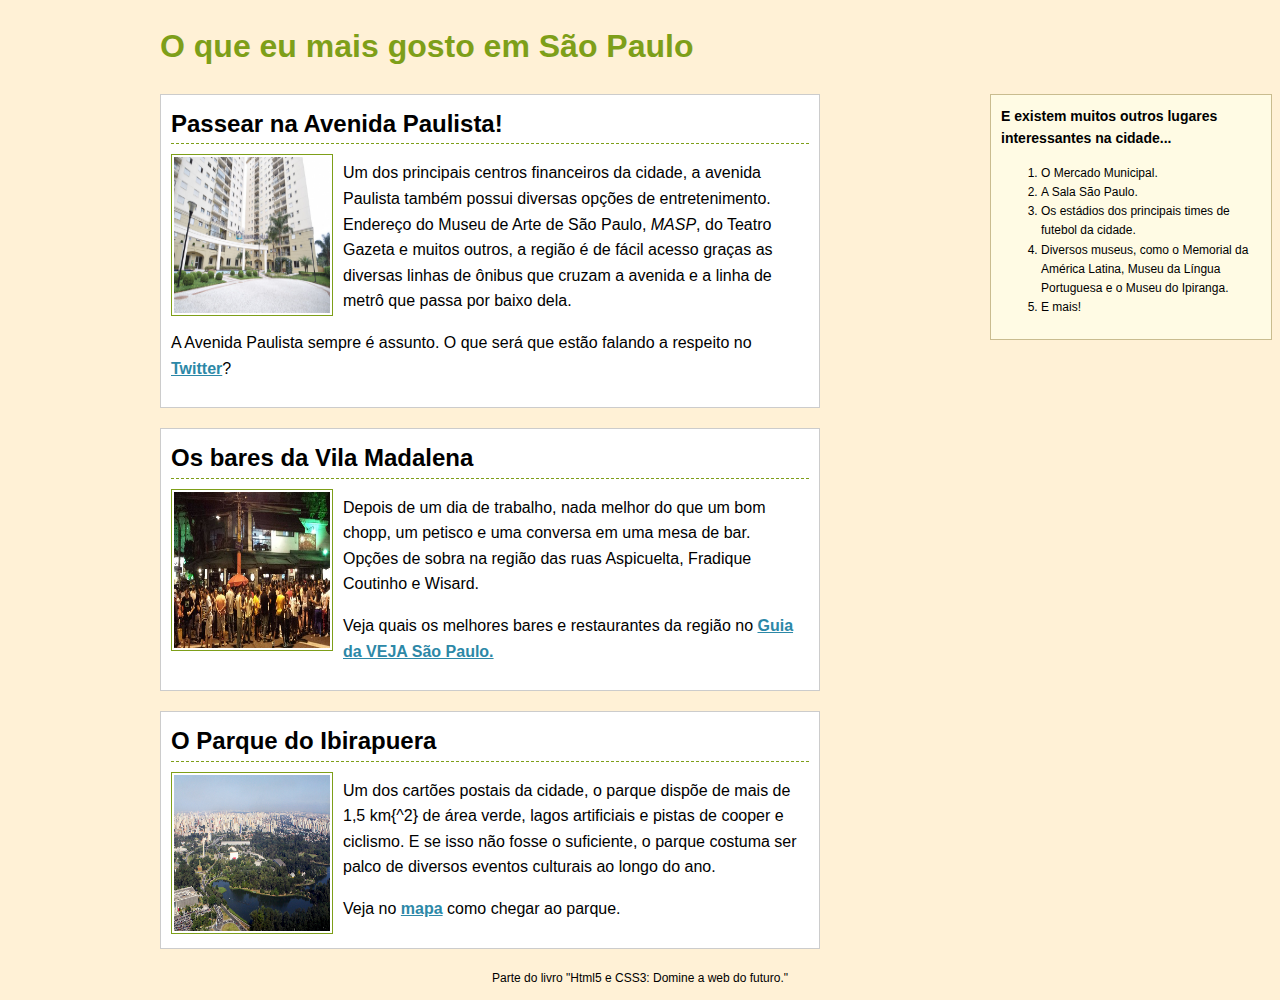
<file: index.html>
<!doctype html>
<html lang='pt-BR'>

<head>
    <meta charset="UTF-8">
    <title>O que eu mais gosto em São Paulo</title>
    <link rel="stylesheet" href="animacoes.css">
</head>

<body>
    <!-- O seu HTML vem aqui! -->

    <div class="container">
        <h1><a href="">O que eu mais gosto em São Paulo</a></h1>

        <div class="places">
            <article>
                <h2>Passear na Avenida Paulista!</h2>
                <img src="img/paulista.jpg" alt="O céu da avenida Paulista, foto por..." width="156px" height="156px">
                <p>
                    Um dos principais centros financeiros da cidade, a avenida Paulista
                    também possui diversas opções de entretenimento. Endereço do Museu
                    de Arte de São Paulo, <em>MASP</em>, do Teatro Gazeta e muitos outros,
                    a região é de fácil acesso graças as diversas linhas de ônibus que
                    cruzam a avenida e a linha de metrô que passa por baixo dela.
                </p>
                <p>
                    A Avenida Paulista sempre é assunto. O que será que estão falando a
                    respeito no <a href='https://twitter.com/#!/search/Avenida Paulista' target='_blank'>Twitter</a>?
                </p>
                <div class="clear"></div>
            </article>

            <article>
                <h2>Os bares da Vila Madalena</h2>
                <img src="img/madalena.jpg" alt="A varanda do Armazém Piola, foto por..." width="156px" height="156px">
                <p>
                    Depois de um dia de trabalho, nada melhor do que um bom chopp, um
                    petisco e uma conversa em uma mesa de bar. Opções de sobra na região
                    das ruas Aspicuelta, Fradique Coutinho e Wisard.
                </p>
                <p>
                    Veja quais os melhores bares e restaurantes da região no
                    <a href='http://vejasp.abril.com.br/busca?chn=bares&qu=&nbh=Pinheiros%20/%20Vila%20Madalena'
                        target='_blank'>
                        Guia da VEJA São Paulo.
                    </a>
                </p>
                <div class="clear"></div>
            </article>

            <article>
                <h2>O Parque do Ibirapuera</h2>
                <img src="img/ibirapuera.jpg" alt="O Parque do Ibirapuera, por..." width="156px" height="156px">
                <p>
                    Um dos cartões postais da cidade, o parque dispõe de mais de 1,5 km{^2}
                    de área verde, lagos artificiais e pistas de cooper e ciclismo. E se
                    isso não fosse o suficiente, o parque costuma ser palco de diversos
                    eventos culturais ao longo do ano.
                </p>
                <p>
                    Veja no <a href='http://goo.gl/maps/HoH8' target='_blank'>mapa</a>
                    como chegar ao parque.
                </p>
                <div class="clear"></div>
            </article>
        </div>
    </div>

    <aside>
        <h3>E existem muitos outros lugares interessantes na cidade...</h3>
        <ol>
            <li>O Mercado Municipal.</li>
            <li>A Sala São Paulo.</li>
            <li>Os estádios dos principais times de futebol da cidade.</li>
            <li>Diversos museus, como o Memorial da América Latina, Museu da
                Língua Portuguesa e o Museu do Ipiranga.
            </li>
            <li>E mais!</li>
        </ol>
    </aside>

    <footer class="clear">
        <p>Parte do livro "Html5 e CSS3: Domine a web do futuro."</p>
    </footer>

    <script src="https://code.jquery.com/jquery-3.6.0.min.js"></script>
</body>

</html>
</file>
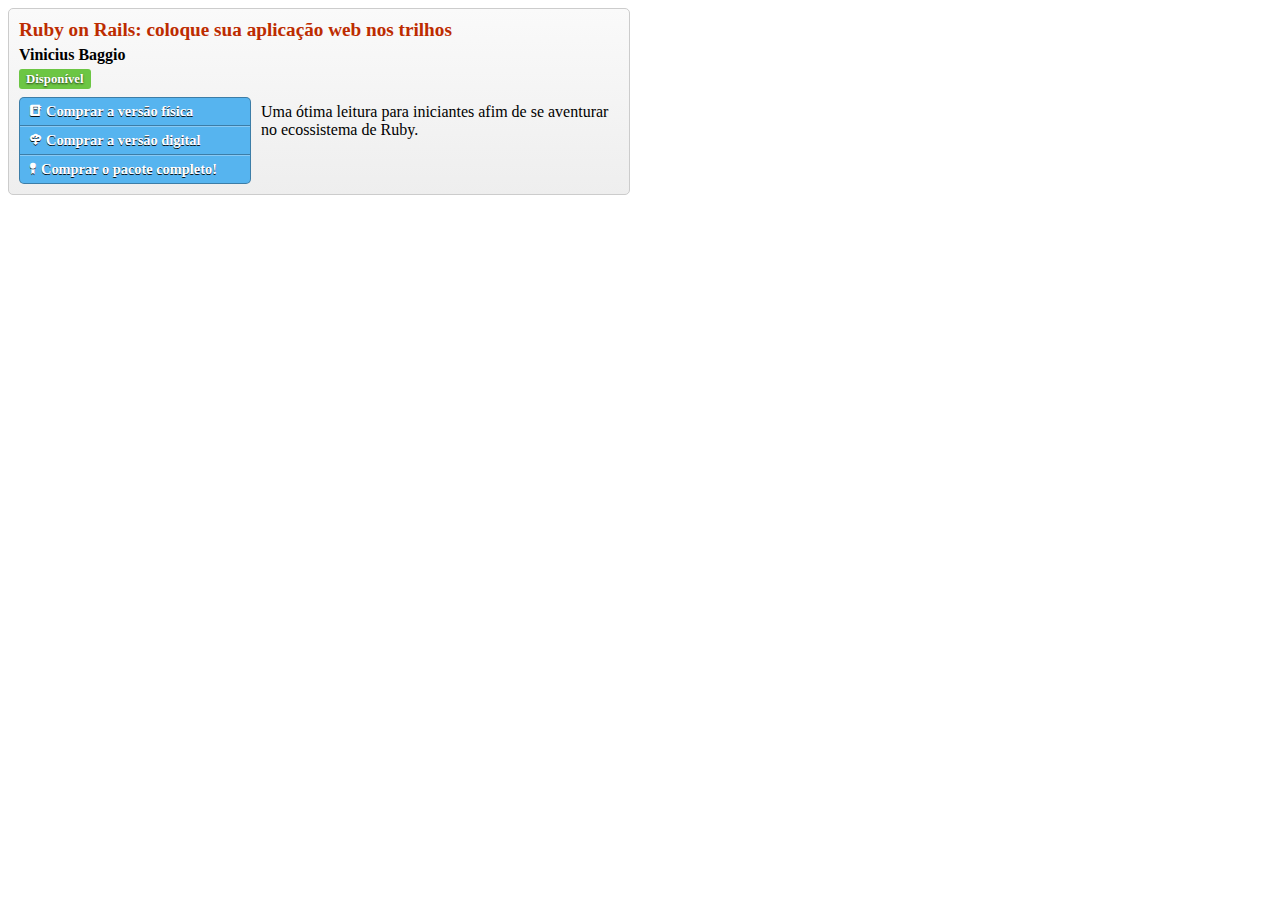
<file: css.html>
<!DOCTYPE html>
<html lang="en">

<head>
    <meta charset="UTF-8">
    <meta http-equiv="X-UA-Compatible" content="IE=edge">
    <meta name="viewport" content="width=device-width, initial-scale=1.0">
    <title>Document</title>
    <!-- <style>
        section {
            border: 1px solid #000;
            height: 100px;
            margin: 40px auto;
            width: 400px;
        }

        h1 {
            background-color: #990000;
            color: #FFF;
            font-size: 1.2em;
            left: -10px;
            padding: 5px 0;
            position: relative;
            text-align: center;
            width: 420px;
        }

        h1::before {
            /* border: 5px solid #7C0000; */
            border-color: transparent #7C0000 #7C0000 transparent;
            border-style: solid;
            border-width: 5px;
            content: "";
            left: 0;
            position: absolute;
            top: -10px;
        }

        h1::after {
            /* border: 5px solid #7C0000; */
            border-color: transparent transparent #7C0000 #7C0000;
            border-style: solid;
            border-width: 5px;
            content: "";
            right: 0;
            position: absolute;
            top: -10px;
        }

        .help {
            background-color: #F1EFE6;
            border: 1px solid #D3CDAE;
            font-size: 0.9em;
            padding: 10px;
            position: relative;
            width: 300px;
            box-shadow: 3px 3px 3px #AAA;
        }

        .help::before {
            border-color: transparent #D3CDAE transparent transparent;
            border-style: solid;
            border-width: 14px;
            content: "";
            left: -28px;
            margin-top: -14px;
            position: absolute;
            top: 50%;
        }

        .tip::before {
            content: "\261E";
            margin-right: 10px;
        }

        blockquote {
            color: #444;
            font-style: italic;
        }

        blockquote::before, blockquote::after {
            color: #000;
            font-size: 3em;
        }

        blockquote::before {
            content: "\201C";
        }

        blockquote::after {
            content: "\201D";
        }

        .page-break {
            display: none;
        }

        input {
            border: 1px solid #999;
            box-shadow: 2px 2px 2px rgba(0,0,0, 0.25) inset;
            padding: 2px 5px;
        }

        input:focus {
            border-color: #35861B;
            box-shadow: 0 0 5px #35861B, 2px 2px 2px rgba(0,0,0,0.25) inset;
            outline: none;
        }

        @media print {
            * {
                background: transparent !important;
                border-color: #000 !important;
                box-shadow: none !important;
                color: #000 !important;
                text-shadow: none !important;
            }

            a {
                text-decoration: underline !important;
            }

            a[href]::after {
                content: " (" attr(href) ")";
            }

            a[href^="javascript:"]::after, a[href^="#"]::after {
                content: "";
            }

            article {
                page-break-after: always;
            }

            .page-break {
                display: block;
                page-break-before: always;
            }

            p {
                page-break-inside: avoid;
            }

            
            
        }

        .nav {
            background-color: #B9522D;
            height: 30px;
            list-style: none;
            padding: 0;
            width: 210px;
        }

        .nav li {
            float: left;
            font-weight: bold;
            height: 30px;
            line-height: 30px;
            text-align: center;
            width: 70px;
        }

        .nav a {
            color: white;
        }

        .nav .current {
            background-color: #A64A28;
            box-shadow: inset 0 0 10px rgba(0, 0, 0, 0.5);
        }


        
    </style> -->

    <style>
        /* h1 {
            background-color: #1D9AC0;
            color: #fff;
            padding: 10px;
            text-shadow: 2px 4px 2px rgba(0, 0, 0, 0.3);
        }

        .status {
            color: white;
            display: inline-block;
            font-weight: bold;            
            padding: 7px 10px;
            text-shadow: 0 1px 2px rgba(0, 0, 0 ,0.7);
        }
        .failed {
            background-color: #BD2C00;
        }
        .shipped {
            background-color: #6CC644;
        }
        .processing {
            background-color: #FC9800;
        } */

        h1 {
            color: #BD2C00;
            font-size: 1.2em;
            margin: 0;
        }

        h2 {
            font-size: 1em;
            margin: 5px 0;
        }

        .available {
            background-color: #6CC644;
            border-radius: 3px;
            color: white;
            font-size: 0.8em;
            font-weight: bold;
            padding: 3px 7px;
            text-shadow: 0 1px 2px rgba(0, 0, 0, 0.7);
        }

        ul {
            background-color: #56B4EF;
            background-image: linear-gradient(top, #56B4EF, #148EDA);
            float: left;
            list-style: none;
            margin: 10px 10px 0 0;
            padding: 0;
            width: 230px;
            border-radius: 5px;
            border: 1px solid rgba(0, 0, 0, 0.3);
        }

        @font-face {
            font-family: 'IconicFill';
            src: url('fonts/iconic_fill.woff') format('woff');
            font-weight: normal;
            font-style: normal;
        }

        .icon::before {
            font-family: 'IconicFill';
            margin: 0px 5px;
        }

        .paper::before {
            content: "\e00b";
        }

        .digital::before {
            content: "\e044";
        }

        .package::before {
            content: "\e022";
        }

        .icon {
            color: #FFF;
            display: block;
            font-size: 0.9em;
            font-weight: bold;
            padding: 5px;
            text-decoration: none;
            text-shadow: 0 1px 0 rgba(0, 0, 0, 0.9);
            border-bottom: 1px solid rgba(0, 0, 0, 0.3);
            border-top: 1px solid rgba(255, 255, 255, 0.3);
        }        

        .icon.paper {
            border-top: none;
        }

        .icon.package {
            border-bottom: none;
        }

        .icon:hover {
            background-color: rgba(0, 0, 0, 0.1);
        }

        .book {
            background-color: #FAFAFA;
            background-image: linear-gradient(#FAFAFA, #EEE);
            border-radius: 5px;
            border: 1px solid #CCC;
            padding: 10px;
            width: 600px;
        }

        .clear {
            clear: both;
        }
    </style>
</head>

<body>
    <!-- <section>
        <h1>Um exemplo de pseudo elementos</h1>
    </section>

    <p class="help">
        Preencha o campo com um e-mail válido, assim poderemos entrar em
        contato com você para informar o resultado do nosso concurso.
    </p>

    <p class="tip">
        Você sabia que...
    </p>

    <blockquote>
        O problema com citações na Internet é que você não pode
        confirmar a sua veracidade.
    </blockquote>

    <a href="ubuntu.com">Ubuntu</a> <br><br>

    Faça a sua pesquisa: <input type="text">

    <hr>

    <ul class='nav'>
        <li class="current"><a href="#">Home</a></li>
        <li><a href="#">Contato</a></li>
        <li><a href="#">Sobre</a></li>
    </ul>

    <hr> -->
    <!-- <h1>HTML & CSS</h1>

    <span class='status failed'>Pagamento recusado</span>
    <span class='status shipped'>Produto enviado</span>
    <span class='status processing'>Em aprovação</span> -->

    <article class="book">
        <header>
            <h1>Ruby on Rails: coloque sua aplicação web nos trilhos</h1>
            <h2>Vinicius Baggio</h2>
            <span class="available">Disponível</span>
            
        </header>

        <ul>
            <li><a href="#" class='icon paper'>Comprar a versão física</a></li>
            <li><a href="#" class='icon digital'>Comprar a versão digital</a></li>
            <li><a href="#" class='icon package'>Comprar o pacote completo!</a></li>
        </ul>

        <!-- <div class="clear"></div> -->

        <p>
            Uma ótima leitura para iniciantes afim de se aventurar no ecossistema
            de Ruby.
        </p>

        <div class="clear"></div>

    </article>






</body>

</html>
</file>
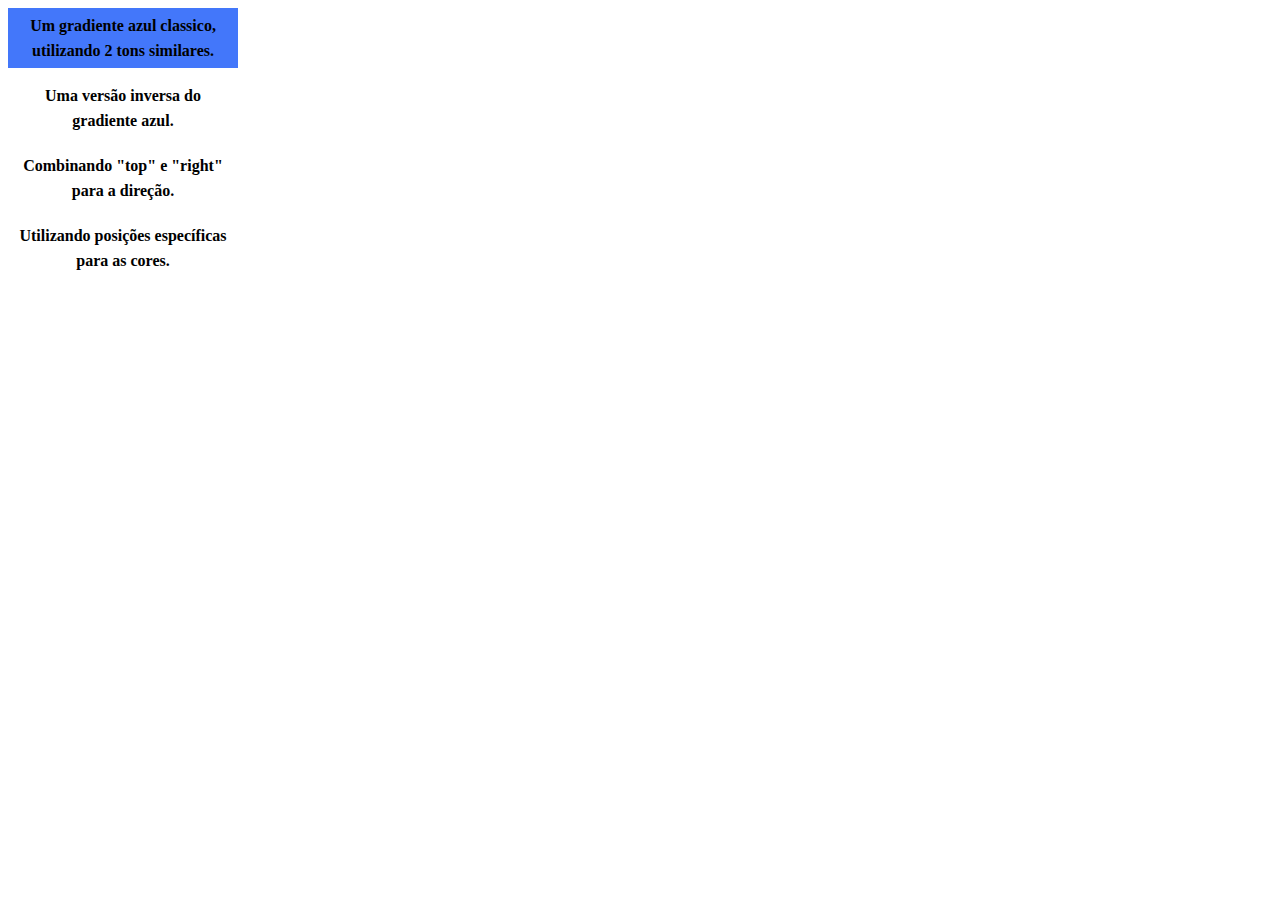
<file: figura.html>
<!DOCTYPE html>
<html lang="en">
<head>
    <meta charset="UTF-8">
    <meta http-equiv="X-UA-Compatible" content="IE=edge">
    <meta name="viewport" content="width=device-width, initial-scale=1.0">
    <title>Document</title>
    <style>
        /* figure {
            position: relative;
        }

        img {
            display: block;
        }

        figcaption {
            bottom: 5px;
            margin: 0 5px;
            padding: 5px;
            position: absolute;
            width: 300px;
            background-color: #000;
            background-color: rgba(0, 0, 0, 0.5);
            color: #FFF;
        }

        ul {
            height: 35px;
            list-style: none;
            padding: 0;
            width: 210px;
            background-color: #CCC;
            color: white;
            border: 1px solid rgba(0, 0, 0, 0.3);
        }

        li {
            float: left;
            line-height: 35px;
            font-size: 0.9em;
            width: 50px;
            text-align: center;
            border-left: 1px solid rgba(255, 255, 255, 0.3);
            border-right: 1px solid rgba(0, 0, 0, 0.3);
        }

        li:first-child {
            border-left: none;
        }

        li:last-child {
            border-right: none;
        } */

        div {
            font-weight: bold;
            height: 50px;
            line-height: 25px;
            margin-bottom: 10px;
            padding: 5px;
            text-align: center;
            width: 220px;
        }

        .blue {
            background-color: #4377FA;
            background-image: linear-gradient(top, #4377FA, #0537B7);
        }

        .reverse-blue {            
            background-image: linear-gradient(top, #0537B7, #4377FA);
        }

        .omg-pink {
            background-image: linear-gradient(top right, #FC0050, #FF79A3);
        }

        .stops {
            background-image: linear-gradient(top, #F5B951 48%, #F2A31C 56%);
        }

        
    </style>
</head>
<body>
    <!-- <figure>
        <img src="img/fundo.jpg" alt="Logo Arquidiocese" width="500">
        <figcaption>
            Arquidiocese de Aparecida
            <small>
                Por teste...
            </small>
        </figcaption>
    </figure>

    <hr>

    <ul>
        <li>Um</li>
        <li>Dois</li>
        <li>Três</li>
        <li>Quatro</li>
    </ul>

    <hr> -->

    <div class="blue">
        Um gradiente azul classico, utilizando 2 tons similares.
    </div>

    <div class="reverse-blue">
        Uma versão inversa do gradiente azul.
    </div>

    <div class="omg-pink">
        Combinando "top" e "right" para a direção.
    </div>

    <div class="stops">
        Utilizando posições específicas para as cores.
    </div>

</body>
</html>
</file>
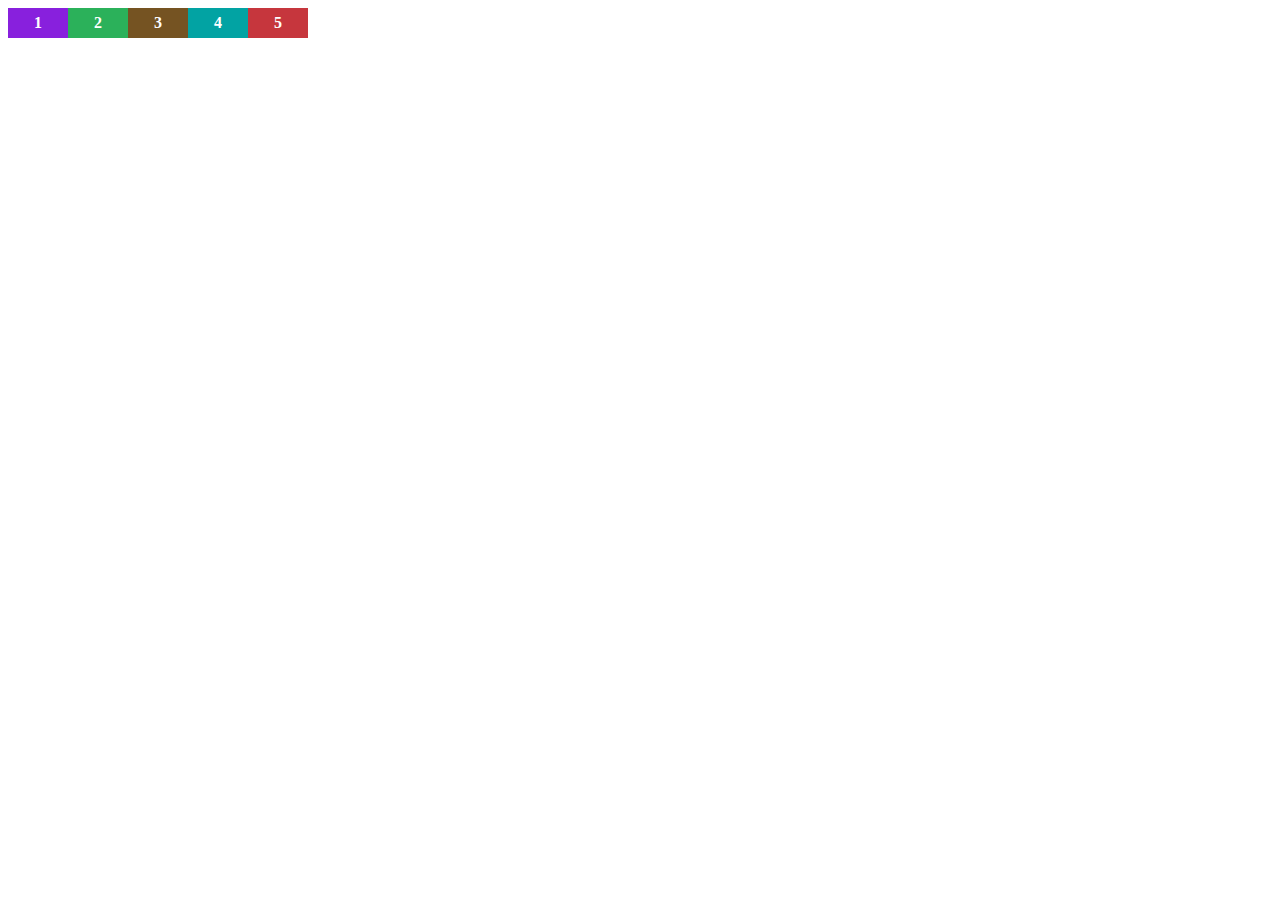
<file: flexbox.html>
<!DOCTYPE html>
<html lang="en">

<head>
    <meta charset="UTF-8">
    <meta http-equiv="X-UA-Compatible" content="IE=edge">
    <meta name="viewport" content="width=device-width, initial-scale=1.0">
    <title>Document</title>
    <style>
        .flexbox {
            display: flex;
            height: 60px;
            width: 300px;
        }

        .box {
            color: #fff;
            display: block;
            flex: auto;
            font-weight: bold;
            height: 30px;
            line-height: 30px;
            text-align: center;
        }

        .one {
            background-color: #8820dd;
        }

        .two {
            background-color: #2bb15a;
        }

        .three {
            background-color: #755322;
        }
        
        .four {
            background-color: #02a3a3;
        }

        .five {
            background-color: #c6363d;
        }
    </style>
</head>

<body>
    <div class="flexbox">
        <span class="box one">1</span>
        <span class="box two">2</span>
        <span class="box three">3</span>
        <span class="box four">4</span>
        <span class="box five">5</span> 
    </div>
</body>

</html>
</file>
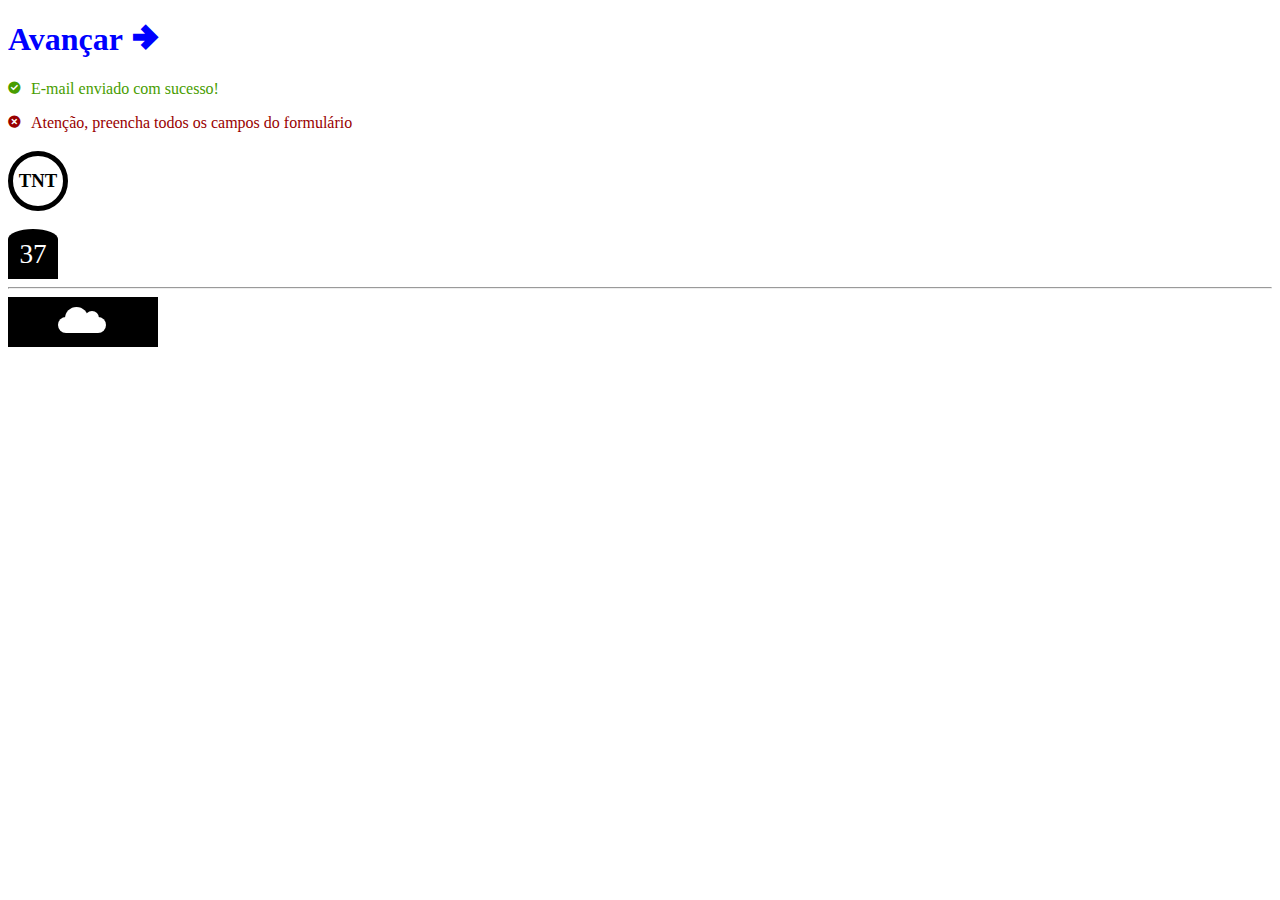
<file: fonts.html>
<!DOCTYPE html>
<html lang="en">

<head>
    <meta charset="UTF-8">
    <meta http-equiv="X-UA-Compatible" content="IE=edge">
    <meta name="viewport" content="width=device-width, initial-scale=1.0">
    <title>Document</title>
    <!-- <link href='http://fonts.googleapis.com/css?family=Press+Start+2P' rel='stylesheet'> -->
    <!-- <style>
        h1 {
            font-family: 'Press Start 2P', cursive;
        }
    </style> -->
    <style>
        @font-face {
            font-family: 'IconicFill';
            src: url('fonts/iconic_fill.woff') format('woff');
            font-weight: normal;
            font-style: normal;
        }

        h1.icon-next {
            color: blue;
        }

        .icon-next::after {
            content: '\2192';
            font-family: 'IconicFill';
            margin-left: 10px;
        }

        .icon-ok {
            color: #489D00;
        }

        .icon-ok::before {
            content: "\2714";
            font-family: 'IconicFill';
            margin-right: 10px;
        }

        .icon-invalid {
            color: #990000;
        }

        .icon-invalid::before {
            content: "\2718";
            font-family: 'IconicFill';
            margin-right: 10px;
        }

        .tnt {
            border-radius: 50%;
            border: 5px solid #000;
            height: 50px;
            line-height: 50px;
            text-align: center;
            width: 50px;
        }

        .counter {
            background-color: #000;
            border-top-left-radius: 25px 10px;
            border-top-right-radius: 25px 10px;
            color: white;
            display: block;
            font-size: 1.7em;
            height: 50px;
            line-height: 50px;
            text-align: center;
            width: 50px;
        }

        div {
            background-color: #000;
            width: 50px;
            height: 10px;
            padding: 20px 50px;
        }

        .cloud {
            background-color: #FFF;
            border-radius: 48px;
            display: inline-block;
            height: 16px;
            position: relative;
            width: 48px;
        }
        .cloud::before, .cloud::after {
            background-color: #FFF;
            border-radius: 50%;
            content: '';
            height: 14px;
            position: absolute;
            right: 7px;
            top: -6px;
            width: 14px;
        }

        .cloud::after {            
            height: 23px;
            left: 7px;
            right: auto;
            top: -10px;
            width: 23px;
        }
    </style>
</head>

<body>
    <!-- <h1>HTML & CSS</h1> -->
    <h1 class='icon-next'>Avançar</h1>

    <p class='icon-ok'>E-mail enviado com sucesso!</p>
    <p class='icon-invalid'>Atenção, preencha todos os campos do
        formulário
    </p>

    <h3 class='tnt'>TNT</h3>

    <span class='counter'>37</span>

    <hr>

    <div>
        <span class='cloud'></span>
    </div>
</body>

</html>
</file>
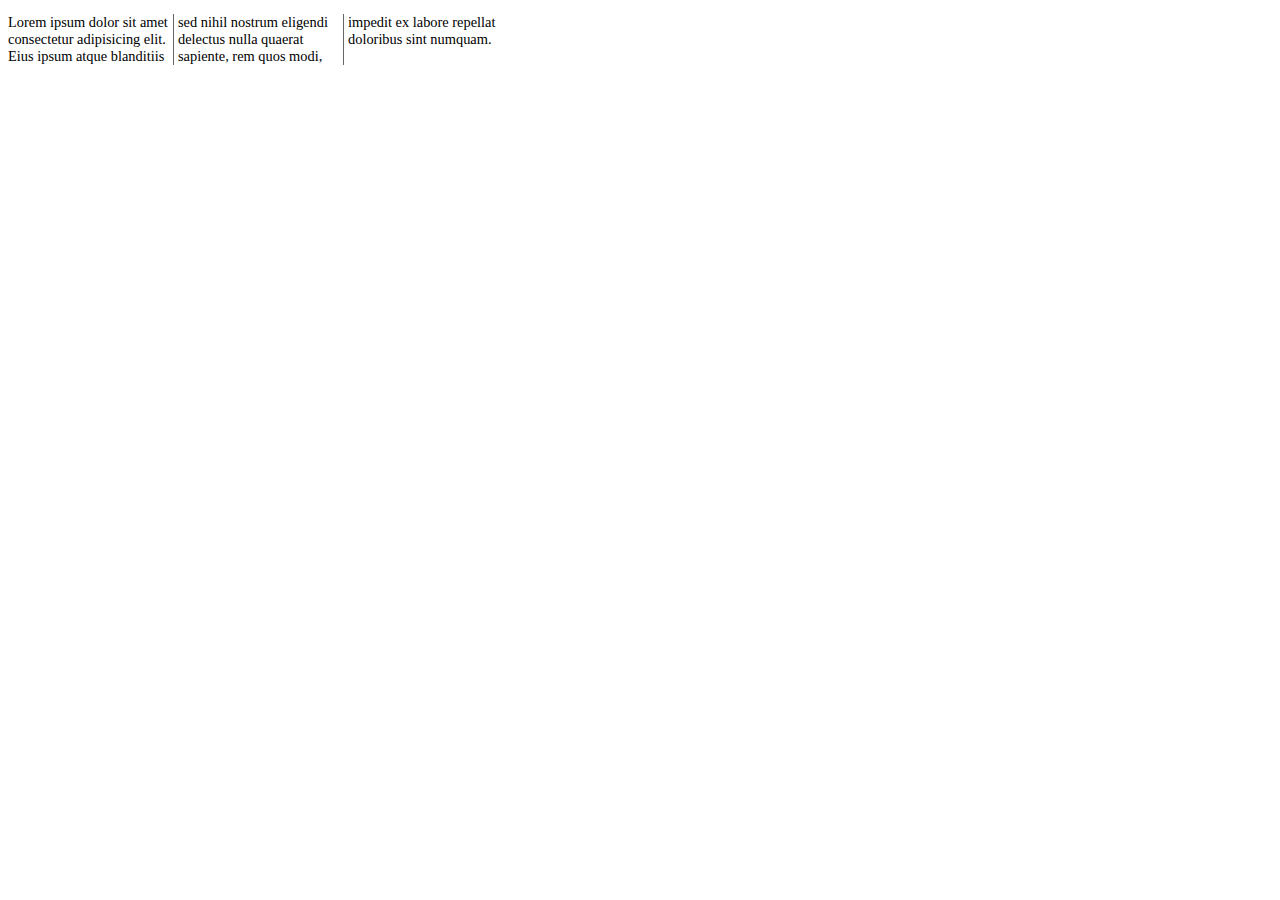
<file: grid.html>
<!DOCTYPE html>
<html lang="en">
<head>
    <meta charset="UTF-8">
    <meta http-equiv="X-UA-Compatible" content="IE=edge">
    <meta name="viewport" content="width=device-width, initial-scale=1.0">
    <title>Document</title>
    <style>
        p {
            column-count: 3;
            column-gap: 10px;
            column-rule: 1px solid #666;
            font-size: 0.9em;
            width: 500px;
        }
    </style>
</head>
<body>   
    <p>
        Lorem ipsum dolor sit amet consectetur adipisicing elit. Eius ipsum atque blanditiis sed nihil nostrum eligendi delectus nulla quaerat sapiente, rem quos modi, impedit ex labore repellat doloribus sint numquam.
    </p>
</body>
</html>
</file>
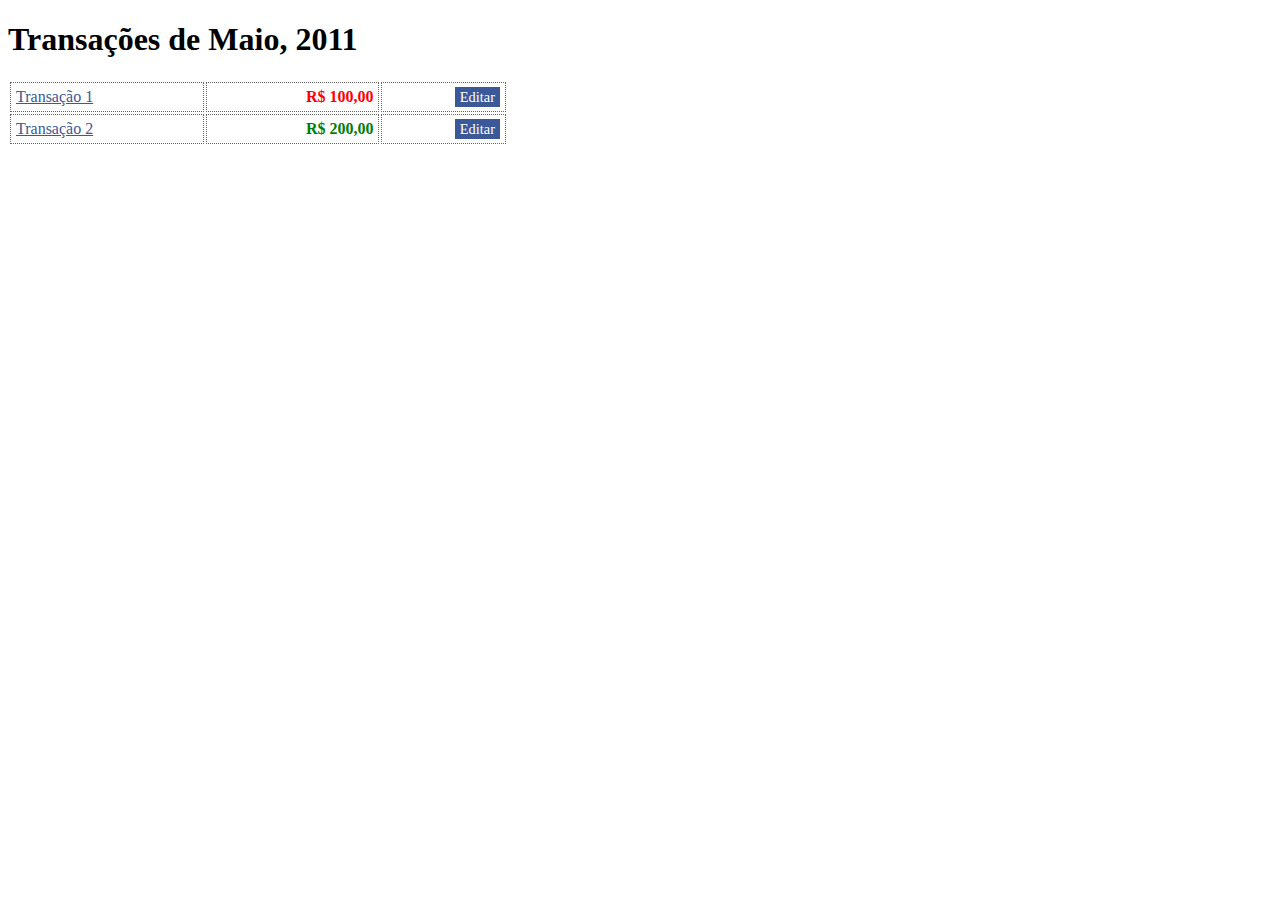
<file: tabela.html>
<!DOCTYPE html>
<html lang="en">

<head>
    <meta charset="UTF-8">
    <meta http-equiv="X-UA-Compatible" content="IE=edge">
    <meta name="viewport" content="width=device-width, initial-scale=1.0">
    <title>Document</title>
    <style>
        table {
            width: 500px;
        }

        td {
            border: 1px dotted #666;
            padding: 5px;
        }

        td a {
            color: #3B5998;
        }

        .expense,
        .profit,
        .actions {
            text-align: right;
        }

        .expense,
        .profit {
            font-weight: bold;
        }

        .expense {
            color: red;
        }

        .profit {
            color: green;
        }

        .actions a {
            font-size: 0.9em;
            color: white;
            padding: 2px 5px;
            background-color: #3B5998;
            text-decoration: none;
        }

        @font-face {
                font-family: "Lobster";
                src: url(/fonts/lobster.otf) format('otf'), local('Lobster');
                font-style: normal;
                font-weight: 400;
            }

            h1 {
                font-family: "Lobster", cursive;
            }

        @media print {
            * {
                color: #000 !important;
            }

            table {
                width: 100%;
            }

            td {
                border-color: #000;
            }

            a::after {
                content: "(" attr(href) ")";
                margin-left: 2px;
            }

            .actions {
                display: none;
            }

            .expense::before {
                content: "- ";
            }

            .expense::after {
                content: " - Despesa";
            }

            .profit::before {
                content: "+ ";;
            }

            .profit::after {
                content: " - Receita";
            }

            
        }
    </style>
</head>

<body>
    <h1>Transações de Maio, 2011</h1>
    <table>
        <tr>
            <td>
                <a href='http://exemplo/transacao/1'>Transação 1</a>
            </td>
            <td class='expense'>R$ 100,00</td>
            <td class='actions'>
                <a href="http://exemplo/transacao/1/editar">Editar</a>
            </td>
        </tr>
        <tr>
            <td>
                <a href='http://exemplo/transacao/2'>Transação 2</a>
            </td>
            <td class='profit'>R$ 200,00</td>
            <td class='actions'>
                <a href="http://exemplo/transacao/2/editar">Editar</a>
            </td>
        </tr>
    </table>
</body>

</html>
</file>
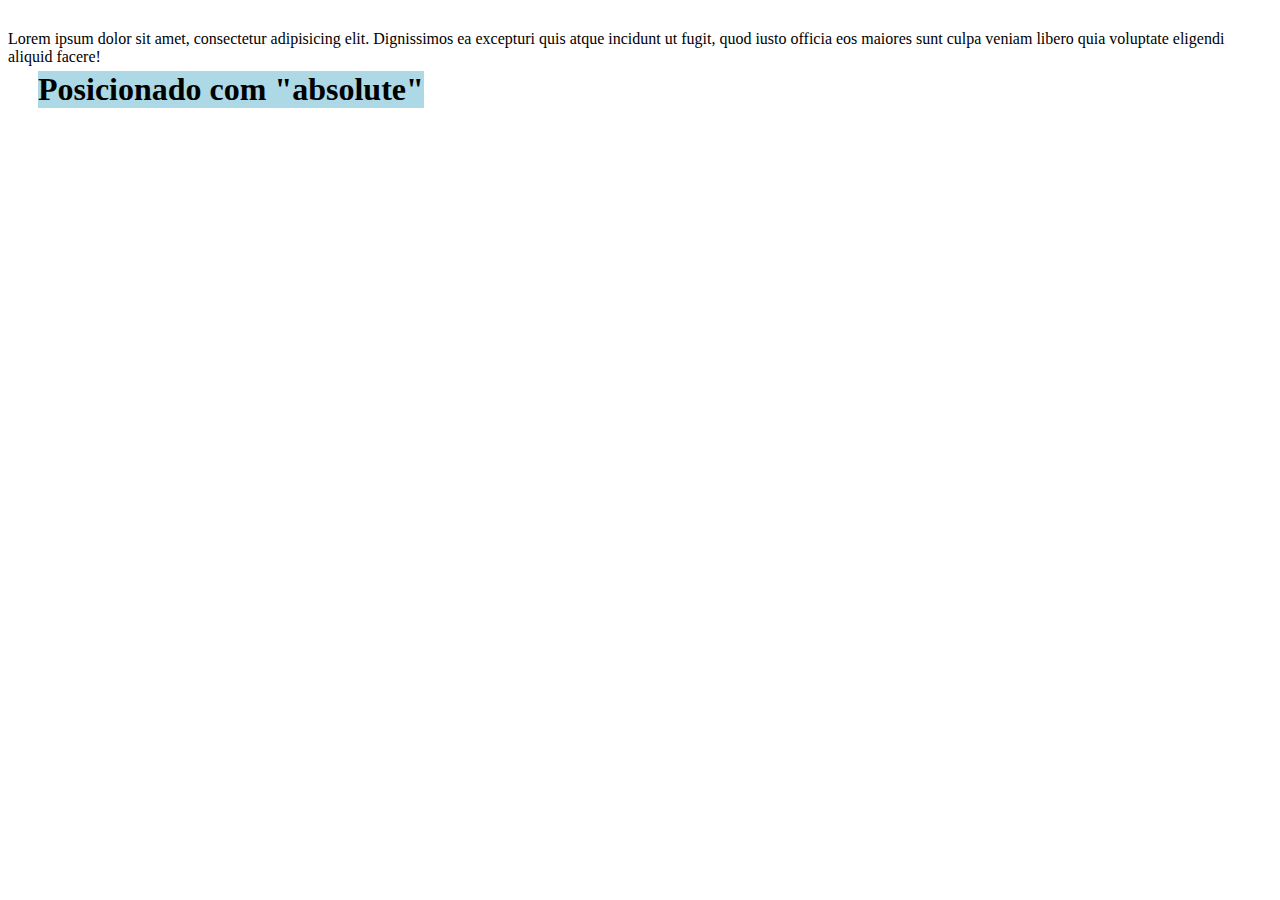
<file: visual.html>
<!DOCTYPE html>
<html lang="en">

<head>
    <meta charset="UTF-8">
    <meta http-equiv="X-UA-Compatible" content="IE=edge">
    <meta name="viewport" content="width=device-width, initial-scale=1.0">
    <title>Document</title>
    <style>
        /* p {
            background-color: limegreen;
        }

        span {
            background-color: lightblue;
        }

        span.teste {
            background-color: red;
            display: inline-block;
        }  */

        /* h2 {
            float: left;            
            margin: 0 20px 20px 0;
            background-color: red;
        }

        h4 {
            margin-top: 5px;
            background-color: gray;
        }

        p {
            background-color: blue;
            clear: both;
        } */

        /* body {
            width: 40%;
            margin: auto;
        }

        p {
            text-align: justify;
        }

        img {
            float: left;
            margin-right: 10px;
        } */

        /* .posts {
            width: 600px;
            float: left;
        }

        aside {
            background-color: #FFFBE4;
            border: 1px solid #C9BC8F;
            float: right;
            padding: 10px;
            width: 200px;
        }

        aside h3 {
            margin: 0;
        }

        h1 {
            float: left;
            margin: 0 0 20px;
        }

        .timestamp {
            background-color: #000;
            color: #FFF;
            float: right;
            font-size: 0.9em;
            margin-top: 10px;
            padding: 5px 10px;
        }

        .page {
            padding: 10px;
            margin: 0 auto;
            width: 940px;
            background-color: #E8E8E8;
        }

        p {
            clear: both;
        }

        .clearfix::before,
        .clearfix::after {
            content: "";
            display: table;
        }

        .clearfix::after {
            clear: both;
        }

        .clearfix {
            *zoom: 1;
        } */

        /* .box {
            background-color: papayawhip;
            height: 100px;
            width: 100px;
            position: relative;
            top: 30px;
            left: 5px;
        } */

        h1 {
            background-color: lightblue;
            position: absolute;
            top: 20px;
            left: 30px;
        }

        header {
            margin-top: 30px;
            position: relative;
        }
    </style>
</head>

<body>
    <!-- <span>inline</span>
    <span>inline</span>
    <br>
    <span class="teste">inline-block</span>
    <br>
    <span class="teste">inline-block</span> <span class="teste">inline-block</span>
    <p>block</p> -->

    <!-- <h2>#1</h2>
    <h4>500 pontos</h4>
    <p>Prêmio para o campeão: 1 MackBook Pro 15#</p> -->

    <!-- <h3>How I Met Your Mother</h3>
    <img src="img/paulista.jpg " alt="" width="200">

    <p>
        A série gira em torno da vida de Ted Mosby e dos seus amigos,
        que é narrada pelo próprio aos seus filhos, 25 anos mais tarde.
        Bob Saget, como Ted Mosby do futuro, conta então aos filhos as
        histórias e peripécias que o levaram a conhecer a mãe deles.
        As outras personagens principais são Marshall Eriksen,
        Robin Scherbatsky, Lily Aldrin e Barney Stinson.
    </p>
    <p>
        Em 2005, aos 27 anos, o jovem Ted Mosby (Josh Radnor), após o
        seu melhor amigo, Marshall Eriksen (Jason Segel), ficar noivo,
        decide finalmente ir em busca da sua cara-metade. Com gestos
        românticos questionáveis, Ted conhece Robin Scherbatsky
        (Cobie Smulders), no bar que costumavam frequentar,
        Maclaren's Pub.
    </p> -->

    <!-- <div class="page clearfix">


        <section class="posts">
            <article>
                <h1><a href="#">Título do post #1</a></h1>
                <span class="timestamp">3 semanas atrás</span>

                <p>
                    Lorem ipsum dolor sit amet consectetur adipisicing elit. Omnis recusandae nobis, asperiores facere
                    odit vitae voluptatibus amet. At dolorum, culpa voluptates maiores consequuntur ullam obcaecati
                    dolore necessitatibus eligendi nesciunt libero.
                </p>

                <h1><a href="#">Título do post #2</a></h1>
                <span class="timestamp">3 semanas atrás</span>

                <p>
                    Lorem ipsum dolor sit amet consectetur adipisicing elit. Omnis recusandae nobis, asperiores facere
                    odit vitae voluptatibus amet. At dolorum, culpa voluptates maiores consequuntur ullam obcaecati
                    dolore necessitatibus eligendi nesciunt libero.
                </p>

            </article>
        </section>
        <aside>
            <h3>Veja outros posts</h3>
            <ol>
                <li><a href="#">Post #3</a></li>
                <li><a href="#">Post #4</a></li>
                <li><a href="#">Post #5</a></li>
                <li><a href="#">Post #6</a></li>
            </ol>
        </aside>
    </div> -->

    <!-- <div class="box">
        Teste
    </div>
    <p>Lorem ipsum dolor sit, amet consectetur adipisicing elit. Perspiciatis officiis earum itaque numquam quisquam, quaerat eveniet delectus, architecto deleniti velit enim aliquam impedit quo error amet ipsam consequuntur dolore fuga.</p> -->

    <header>
        <h1>Posicionado com "absolute"</h1>
    </header>
    <p>Lorem ipsum dolor sit amet, consectetur adipisicing elit. Dignissimos ea excepturi quis atque incidunt ut fugit, quod iusto officia eos maiores sunt culpa veniam libero quia voluptate eligendi aliquid facere!</p>
</body>

</html>
</file>
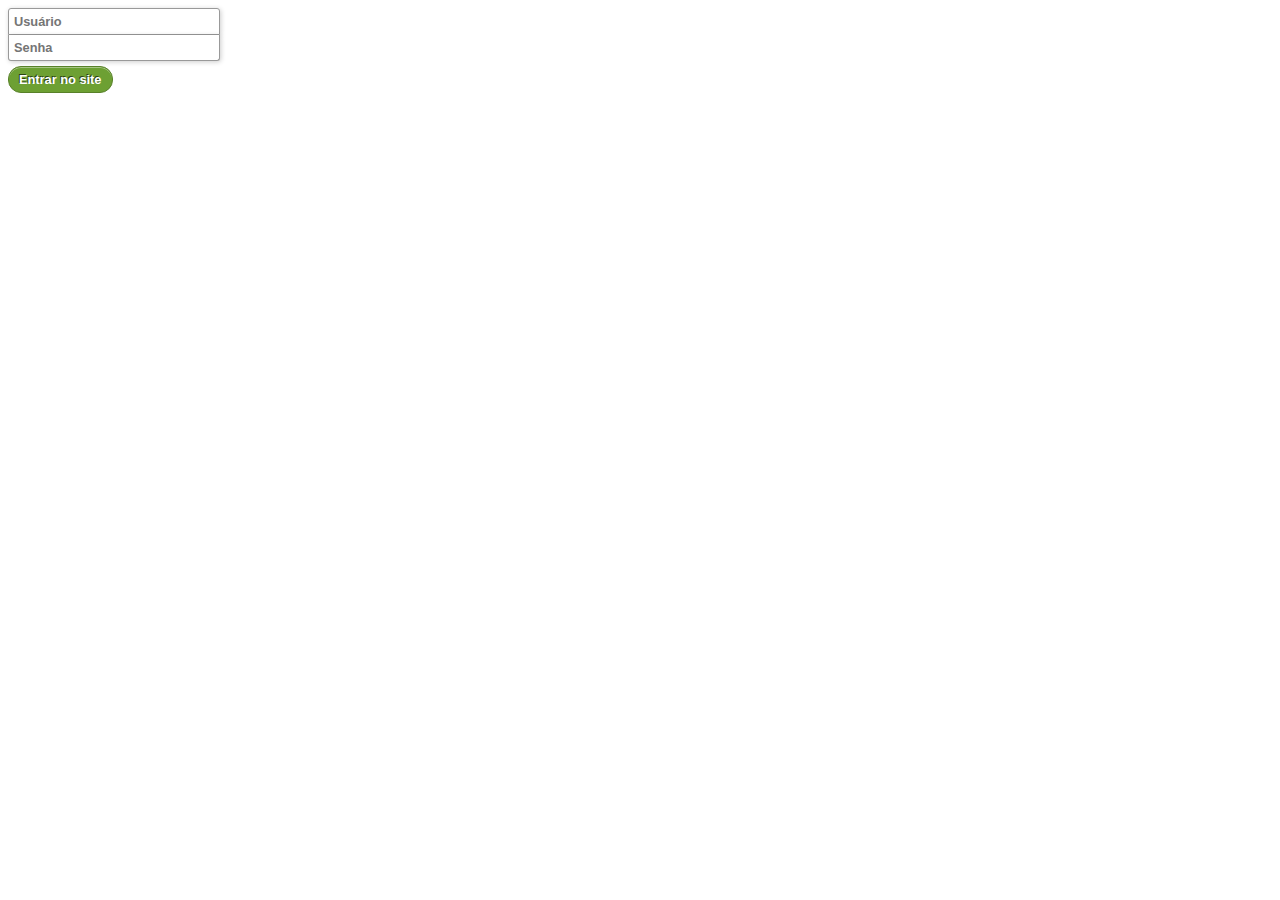
<file: cap7/formulario.html>
<!DOCTYPE html>
<html lang="en">
<head>
    <meta charset="UTF-8">
    <meta http-equiv="X-UA-Compatible" content="IE=edge">
    <meta name="viewport" content="width=device-width, initial-scale=1.0">
    <title>Document</title>
    <style>
        label {
            display: inline-block;
            font-size: 0.9em;
            font-weight: bold;
            width: 90px;
        }

        input, textarea {
            display: inline-block;
            width: 200px;
            border: 1px solid #ccc;
            box-shadow: inset 2px 2px 2px #eee;
            font-size: 0.9em;
            padding: 2px 5px;
        }

        textarea {
            height: 100px;
        }

        .hint {
            background-color: #fffbe4;
            border-radius: 3px;
            border: 1px solid #ccc;
            box-shadow: 1px 1px 3px rgba(0,0,0,0.2);
            display: none;
            font-size: 0.8em;
            margin-left: 20px;
            padding: 3px;
        }

        .error {
            color: red;
            display: block;
            font-size: 0.8em;
            font-style: italic;
            margin: 5px 0 0 90px;
        }

        input:focus + .hint, 
        textarea:focus + .hint {
            display: inline-block;
        }

        label {
            display: none;
        }

        input {
            display: block;
            border-radius: 3px 3px 0 0;
            border: 1px solid #999;
            box-shadow: 1px 1px 5px rgba(0,0,0,0.2);
            font-size: 0.8em;
            padding: 5px;
            font-weight: bold;
        }

        input[type="password"] {
            border-radius: 0 0 3px 3px;
            border-top:none;
        }

        ::-webkit-input-placeholder,
        ::-moz-placeholder,
        -ms-input-placeholder {
            color: #666;
            font-style: italic;
            font-weight: normal;
        }

        .no-placeholder input {
            border-radius: 3px;
            border-top: 1px solid #999;
        }

        .no-placeholder label {
            display: block;
        }

        button {
            margin-top: 5px;
            background-color: #e5e5e5;
            background-image: linear-gradient(top, #fff, #e5e5e5);
            border: 1px solid #aaa;
            border-radius: 3px;
            color: #000;
            font-size: 0.8em;
            font-weight: bold;
            padding: 5px 10px;
        }

        button:hover {
            background-color: #285582;
            background-image: linear-gradient(top, #3375b3, #285582);
            border-color: #204569;
            box-shadow: inset 0 1px 0 rgba(255, 255, 255, 0.3), 0 0 3px #3775b3;
            color: #fff;
            text-shadow: -1px -1px 0 rgba(0, 0, 0, 0.6);
        }

        button:active {
            background-color: #204569;
            background-image: none;
            border-color: #1a3754;
            box-shadow: inset 0 2px 1px rgba(0,0,0, 0.15);
        }

        button {
            background-color: #6da033;
            background-image: linear-gradient(bottom, #6da033 47%, #87c442 55%);
            border-radius: 13px;
            border: 1px solid #588129;
            box-shadow: inset 0 1px 0 rgba(255,255,255,0.4);
            color: white;
            font-size: 0.8em;
            font-weight: bold;
            padding: 5px 10px;
            text-shadow: -1px -1px 0 rgba(0,0,0,0.6);
        }

        button:hover {
            background-color: #618f2d;
            background-image: linear-gradient(bottom, #618f2d 47%, #79b238 55%);
            border-color: #4e7324;
        }

        button:active {
            background-color: #618f2d;
            background-image: none;
            border-color: #405e1e;
            box-shadow: inset 0 2px 1px rgba(0,0,0, 0.15);
        }
    </style>
</head>
<body>
    <!-- <form action="" method="post">
        <p>
            <label for="email">E-mail:</label>
            <input type="email" name="email" id="email" autofocus>
            <span class="hint">por exemplo, seunome@dominio.com.</span>
            <span class="error">Preencha o seu e-mail corretamente.</span>
        </p>
        <p>
            <label for="subject">Assunto:</label>
            <input type="text" name="subject" id="subject">
            <span class="hint">Nos diga qual é o seu problema ou ideia.</span>
            <span class="error">Preencha o assunto corretamente.</span>
        </p>
        <p>
            <label for="content">Mensagem:</label>
            <textarea name="content" id="content" ></textarea>
            <span class="hint">Escreva a sua mensagem, em até 500 caracteres.</span>
            <span class="error">Preencha a sua mensagem corretamente.</span>
        </p>

        <button>Enviar mensagem</button>
        
    </form> -->

    <form action="" method="post">
        <label for="username">Usuário</label>
        <input type="text" id="username" placeholder="Usuário">
        <label for="password">Senha</label>
        <input type="password" name="" id="password" placeholder="Senha">
        
        <button>Entrar no site</button>
    </form>

    <script>
        $(() => {
            function supportsPlaceholder() {
                return 'placeholder' in document.createElement('input') &&
                        'placeholder' in document.createElement('textarea');
            }

            if (!supportsPlaceholder()) {
                $('html').addClass('no-placeholder');
            }
        });
    </script>

  
</body>
</html>
</file>
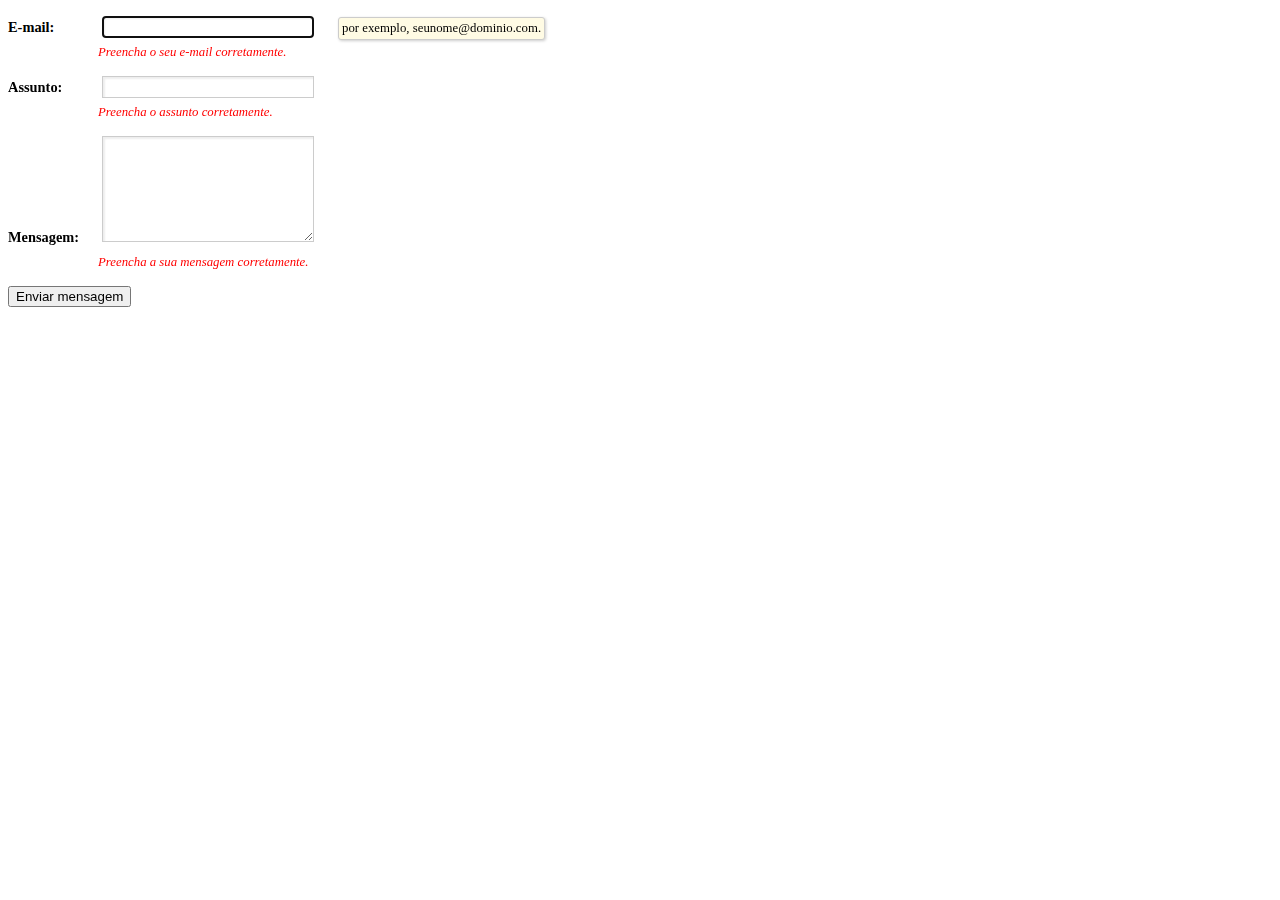
<file: cap7/formulario_2.html>
<!DOCTYPE html>
<html lang="en">
<head>
    <meta charset="UTF-8">
    <meta http-equiv="X-UA-Compatible" content="IE=edge">
    <meta name="viewport" content="width=device-width, initial-scale=1.0">
    <title>Document</title>
    <style>
        label {
            display: inline-block;
            font-size: 0.9em;
            font-weight: bold;
            width: 90px;
        }

        input, textarea {
            display: inline-block;
            width: 200px;
            border: 1px solid #ccc;
            box-shadow: inset 2px 2px 2px #eee;
            font-size: 0.9em;
            padding: 2px 5px;
        }

        textarea {
            height: 100px;
        }

        .hint {
            background-color: #fffbe4;
            border-radius: 3px;
            border: 1px solid #ccc;
            box-shadow: 1px 1px 3px rgba(0,0,0,0.2);            
            display: inline-block; /* Colocamos o inline block de volta */
            opacity: 0; /* Remove a opacidade do elemento para esconde-lo */
            font-size: 0.8em;
            margin-left: 20px;
            padding: 3px;
            transition: opacity 0.5s, margin-left 0.5s;
        }

        .error {
            color: red;
            display: block;
            font-size: 0.8em;
            font-style: italic;
            margin: 5px 0 0 90px;
        }

        input:focus + .hint, 
        textarea:focus + .hint {
            margin-left: 20px;
            opacity: 1;
        }
    </style>
</head>
<body>
    <form action="" method="post">
        <p>
            <label for="email">E-mail:</label>
            <input type="email" name="email" id="email" autofocus>
            <span class="hint">por exemplo, seunome@dominio.com.</span>
            <span class="error">Preencha o seu e-mail corretamente.</span>
        </p>
        <p>
            <label for="subject">Assunto:</label>
            <input type="text" name="subject" id="subject">
            <span class="hint">Nos diga qual é o seu problema ou ideia.</span>
            <span class="error">Preencha o assunto corretamente.</span>
        </p>
        <p>
            <label for="content">Mensagem:</label>
            <textarea name="content" id="content" ></textarea>
            <span class="hint">Escreva a sua mensagem, em até 500 caracteres.</span>
            <span class="error">Preencha a sua mensagem corretamente.</span>
        </p>

        <button>Enviar mensagem</button>
        
    </form>

  
</body>
</html>
</file>
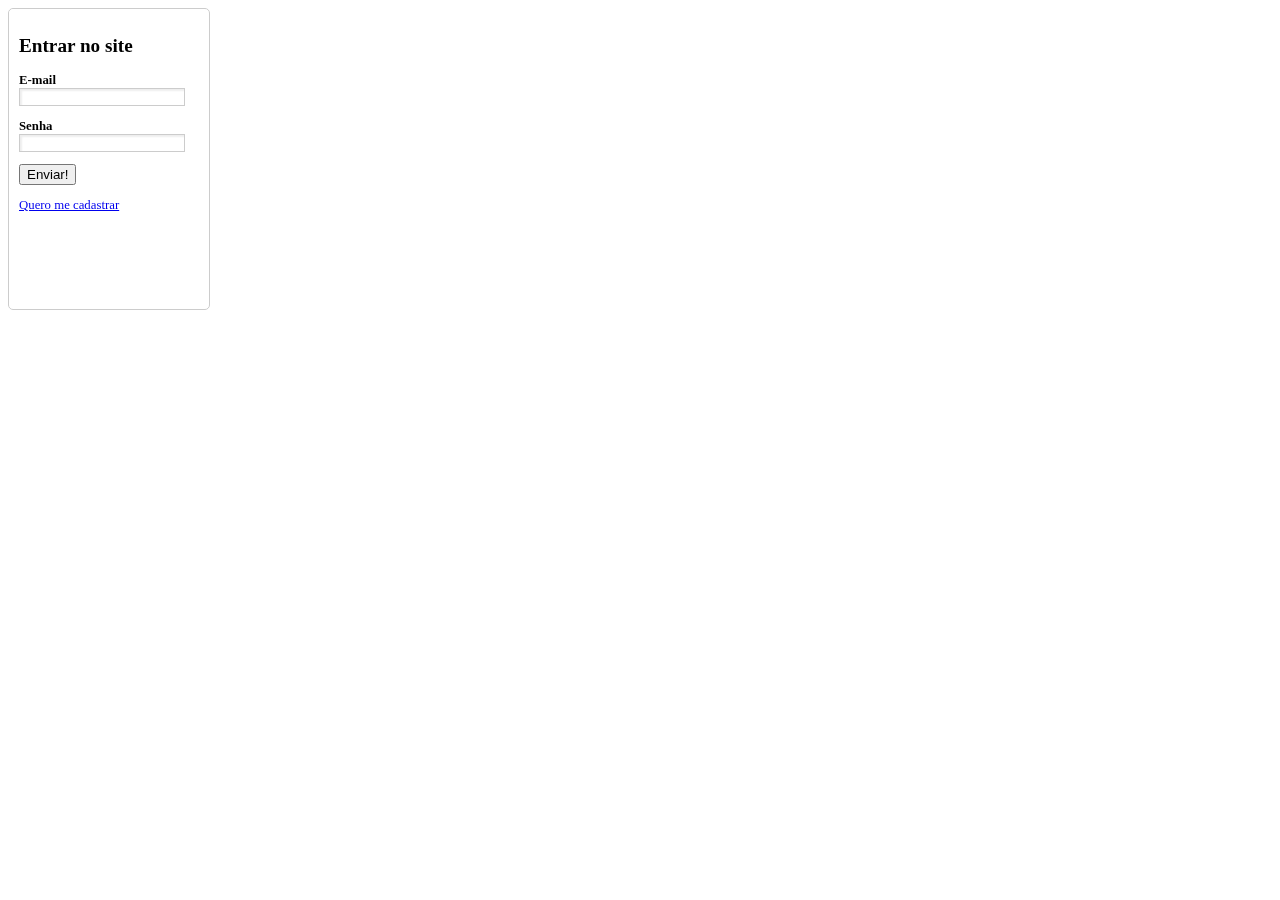
<file: cap8/cap8_7.html>
<!DOCTYPE html>
<html lang="en">

<head>
    <meta charset="UTF-8">
    <meta http-equiv="X-UA-Compatible" content="IE=edge">
    <meta name="viewport" content="width=device-width, initial-scale=1.0">
    <title>Document</title>
    <script src="https://code.jquery.com/jquery-3.6.0.min.js"></script>
    <style>
        form {
            font-size: 0.8em;
            padding: 10px;
        }

        label {
            display: block;
            font-weight: bold;
        }

        input {
            border: 1px solid #ccc;
            box-shadow: inset 2px 2px 2px #eee;
            font-size: 0.9em;
            padding: 2px 5px;
        }

        .container {
            height: 300px;
            position: relative;
            width: 200px;
            perspective: 500px;
        }

        .card {
            border-radius: 5px;
            border: 1px solid #ccc;
            height: 100%;
            position: absolute;
            transform-style: preserve-3d;
            transition: transform 5s;
            width: 100%;
        }

        .card section {
            backface-visibility: hidden;                        
            background-color: #fff;
            border-radius: 5px;
            position: absolute;
        }

        .card.flipped {
            transform: rotateY(180deg);
        }

        .signup {
            transform: rotateY(180deg);
        }


    </style>
</head>

<body>

    <div class="container">
        <div class="card">
            <section class='signup'>
                <form>
                    <h2>Cadastre-se agora!</h2>
                    <p>
                        <label for="account_email">E-mail</label>
                        <input type='email' id="account_email">
                    </p>
                    <p>
                        <label for="account_password">Senha</label>
                        <input type='password' id="account_password">
                    </p>
                    <p>
                        <label for="account_password_confirmation">
                            Confirme a sua senha
                        </label>
                        <input type='password' id="account_password_confirmation">
                    </p>
                    <p><button>Enviar!</button></p>
                    <a href='javascript:;' class='toggle'>Já estou cadastrado no site</a>
                </form>
            </section>
        
            <section class='signin'>
                <form>
                    <h2>Entrar no site</h2>
                    <p>
                        <label for="user_email">E-mail</label>
                        <input type='email' id="user_email">
                    </p>
                    <p>
                        <label for="user_password">Senha</label>
                        <input type='password' id="user_password">
                    </p>
                    <p>
                        <button>Enviar!</button>
                    </p>
                    <a href='javascript:;' class='toggle'>Quero me cadastrar</a>
                </form>
            </section>
        </div>
    </div>

    <script>
        $(() => {
            $('section').on('click', 'a', function(e) {
                $('.card').toggleClass('flipped');
            });
        });
    </script>
</body>

</html>
</file>
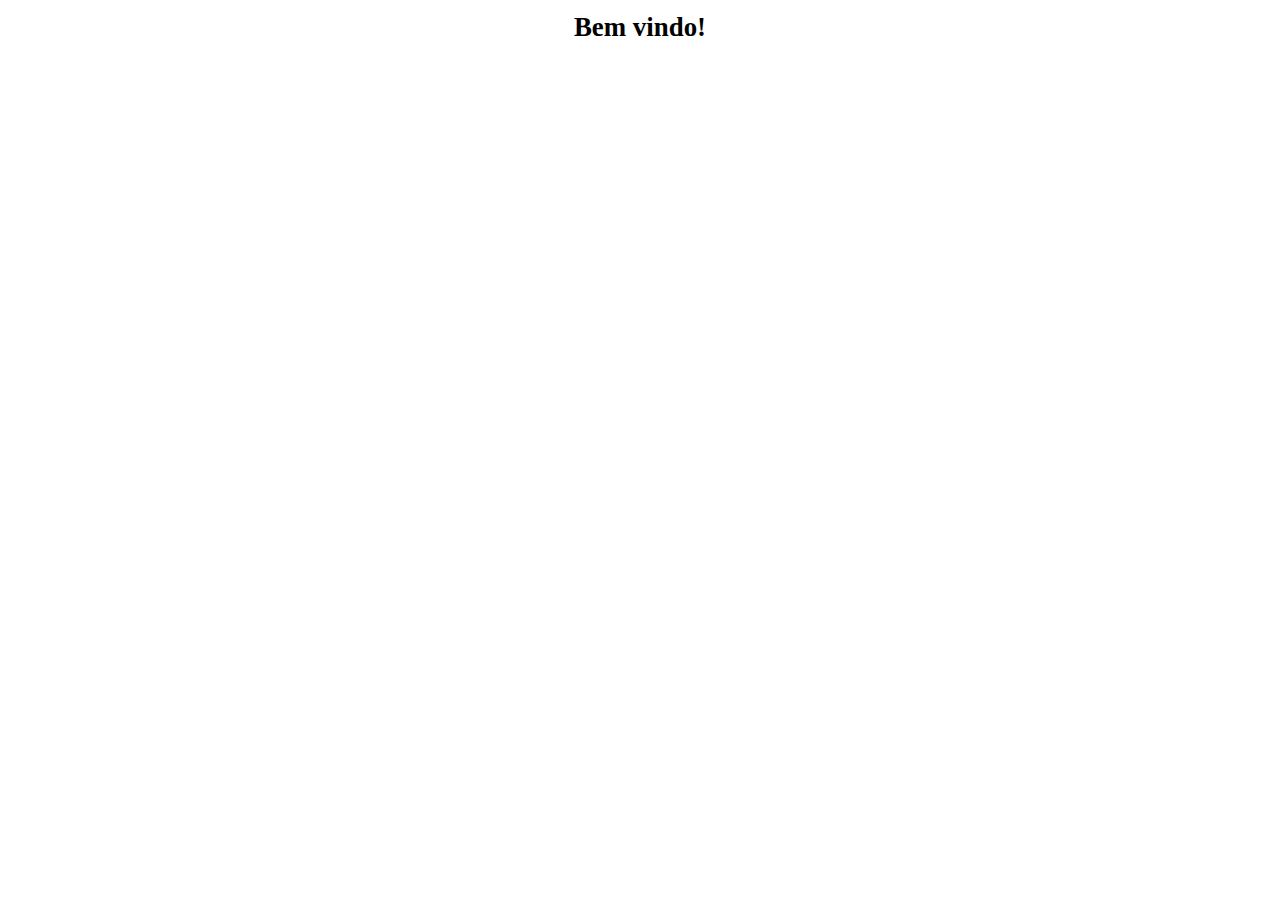
<file: cap8/cap8_9.html>
<!DOCTYPE html>
<html lang="en">
<head>
    <meta charset="UTF-8">
    <meta http-equiv="X-UA-Compatible" content="IE=edge">
    <meta name="viewport" content="width=device-width, initial-scale=1.0">
    <title>Document</title>
    <style>
        h1 {
            color: #000;
            font-size: 1.4em;
            text-align: center;
            animation: appear 2s 1 linear;
            transform: scale(1.2);
            transform-origin: 50% 50%;
        }

        .loading {
            animation: pulse 1.5s infinite;
            background-color: #666;
            border-radius: 50%;
            font: 0/0 serif;
            position: absolute;
        }

        @keyframes appear {
            0% {
                opacity: 0;
                transform: scale(2);
            }

            70% {
                opacity: 1;
                transform: scale(1);
            }

            100% {
                transform: scale(1.2);
            }
        }

        @keyframes pulse {
            0% {
                width: 0;
                height: 0;
                opacity: 1;
                top: 50px;
                left: 50px;
            }

            100% {
                width: 30px;
                height: 30px;
                opacity: 0;
                top: 35px;
                left: 35px;
            }
        }
    </style>
</head>
<body>
    <h1>Bem vindo!</h1>

    <span class="loading" title="Carregando...">Carregando...</span>
    
</body>
</html>
</file>
<file: animacoes.css>
body {
    /* background: #FFF1D6 url(img/noise.png);     */
    background: #FFF1D6;    
    font-family: "Lucida Grande", "Lucida Sans Unicode", Verdana, Geneva, Tahoma, sans-serif;
    line-height: 1.6;
}

.container {
    margin: 0 auto;
    width: 960px;
}

article {
    background-color: #FFF;
    border-color: #CCC #999 #999 #CCC;
    border: 1px solid #CCC;
    margin-bottom: 20px;
    padding: 10px
}

article h2 {
    border-bottom: 1px dashed #7E9F19;
    margin: 0;
}

article a {
    color: #2C88A7;
    font-weight: bold;
}

article img {
    border: 1px solid #7E9F19;
    float: left;
    margin: 10px 10px 0 0;
    padding: 2px;
}

h1 a {
    color: #7E9F19;
    text-decoration: none;
}

h1 a:hover {
    background-color: #7E9F19;
    color: #FFF;
}

.clear {
    clear: both;
}

footer {
    font-size: 12px;
    text-align: center;
}

aside {
    background-color: #FFFBE4;
    border: 1px solid #C9BC8F;
    padding: 10px;
    float: right;
    width: 260px;
}

aside h3 {
    font-size: 14px;
    margin-top: 0;
}

aside ol {
    font-size: 12px;
}

.places {
    float: left;
    width: 660px;
}
</file>
